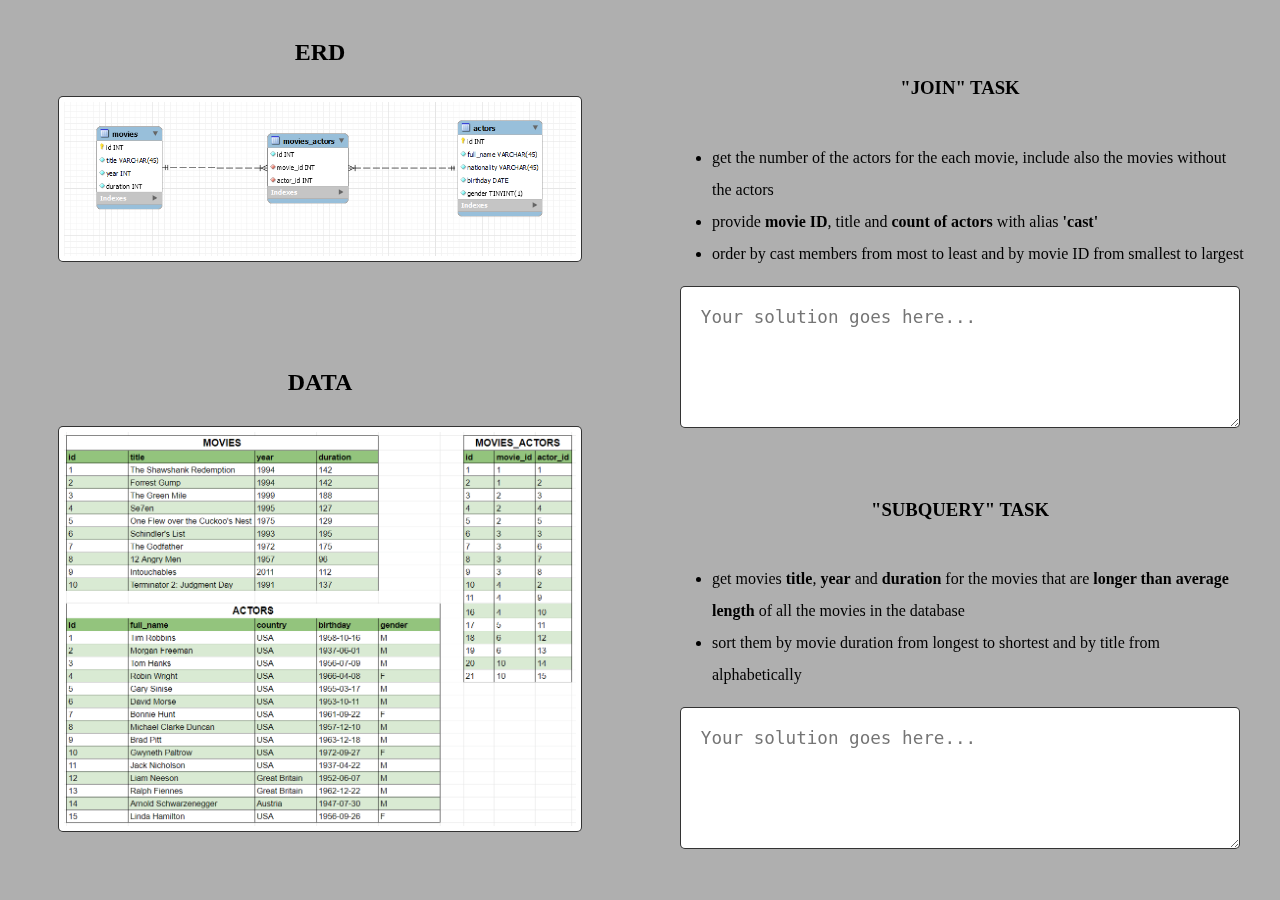
<file: index.html>
<!DOCTYPE html>
<html lang="en">
<head>
    <meta charset="UTF-8">
    <meta http-equiv="X-UA-Compatible" content="IE=edge">
    <meta name="viewport" content="width=device-width, initial-scale=1.0">
    <title>DATA ENGINEERING · SQL TASKS</title>
    <link rel="stylesheet" href="styles.css">
</head>
<body>
    <div class="container top-left">
        <h2>ERD</h2>
        <img src="images/model.png" alt="ERD of the DB">
    </div>
    <div class="container bottom-left">
        <h2>DATA</h2>
        <img src="images/tables.png" alt="DB Tables with the data">
    </div>

    <div class="container full-right">
        <div class="right-side">
            <h3>"JOIN" TASK</h3>
            <ul>
                <li>get the number of the actors for the each movie, include also the movies without the actors</li> 
                <li>provide <strong>movie ID</strong>, <strong></strong>title</strong> and <strong>count of actors</strong> with alias <strong>'cast'</strong></li> 
                <li>order by cast members from most to least and by movie ID from smallest to largest</li>
            </ul>
        </div>

        <div class="right-side">
            <textarea placeholder="Your solution goes here..." rows="5"></textarea>
        </div>

        <div class="divider"></div>

        <div class="right-side"> 
            <h3>"SUBQUERY" TASK</h3>
            <ul>
                <li>get movies <strong>title</strong>, <strong>year</strong> and <strong>duration</strong> for the movies that are <strong>longer than average length</strong> of all the movies in the database</li> 
                <li>sort them by movie duration from longest to shortest and by title from alphabetically</li> 
            </ul>
        </div>

        <div class="right-side">
            <textarea placeholder="Your solution goes here..." rows="5"></textarea>
        </div>
    </div>
</body>
</html>
</file>
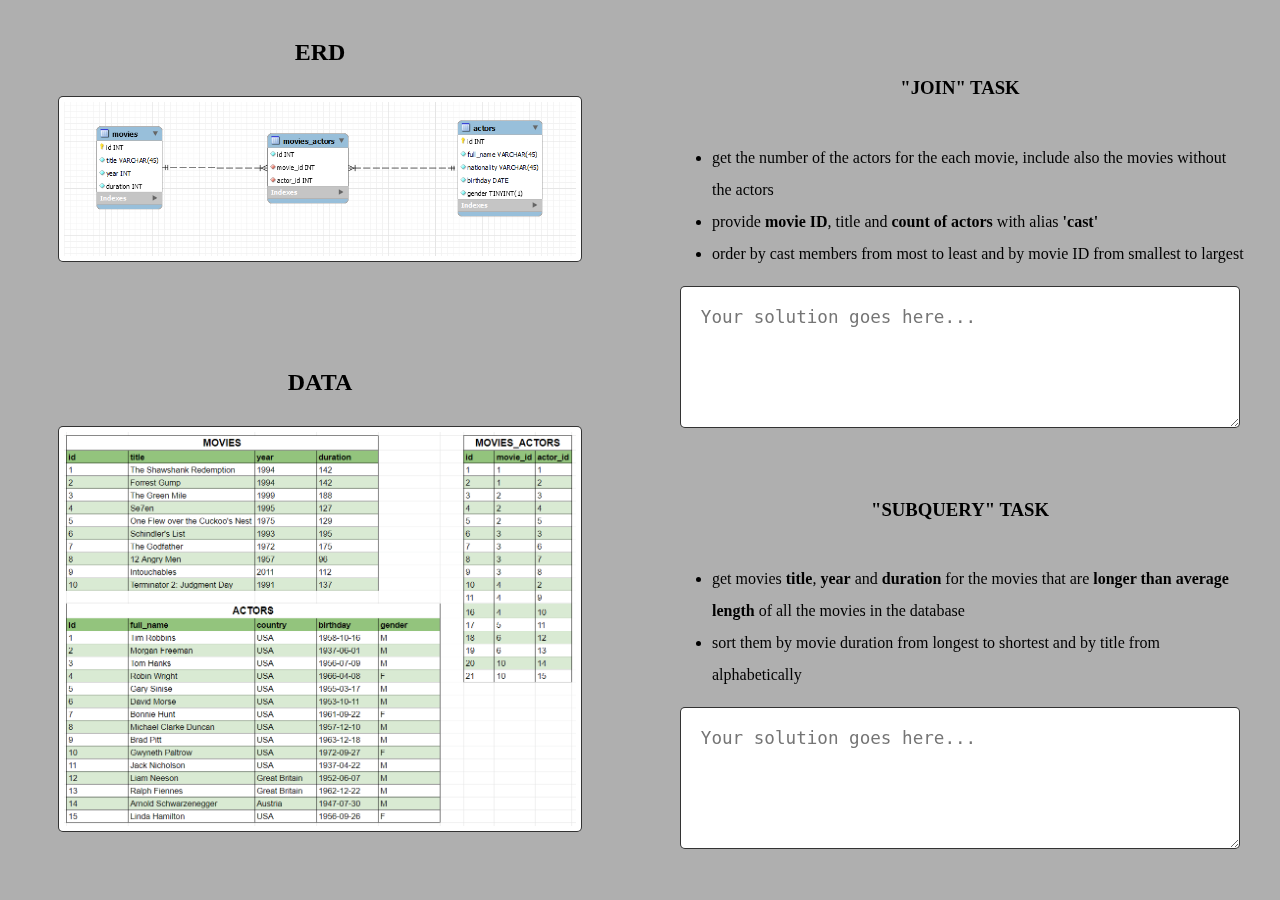
<file: sql-tasks.html>
<!DOCTYPE html>
<html lang="en">
<head>
    <meta charset="UTF-8">
    <meta http-equiv="X-UA-Compatible" content="IE=edge">
    <meta name="viewport" content="width=device-width, initial-scale=1.0">
    <title>DATA ENGINEERING · SQL TASKS</title>
    <link rel="stylesheet" href="styles.css">
</head>
<body>
    <div class="container top-left">
        <h2>ERD</h2>
        <img src="images/model.png" alt="ERD of the DB">
    </div>
    <div class="container bottom-left">
        <h2>DATA</h2>
        <img src="images/tables.png" alt="DB Tables with the data">
    </div>

    <div class="container full-right">
        <div class="right-side">
            <h3>"JOIN" TASK</h3>
            <ul>
                <li>get the number of the actors for the each movie, include also the movies without the actors</li> 
                <li>provide <strong>movie ID</strong>, <strong></strong>title</strong> and <strong>count of actors</strong> with alias <strong>'cast'</strong></li> 
                <li>order by cast members from most to least and by movie ID from smallest to largest</li>
            </ul>
        </div>

        <div class="right-side">
            <textarea placeholder="Your solution goes here..." rows="5"></textarea>
        </div>

        <div class="divider"></div>

        <div class="right-side"> 
            <h3>"SUBQUERY" TASK</h3>
            <ul>
                <li>get movies <strong>title</strong>, <strong>year</strong> and <strong>duration</strong> for the movies that are <strong>longer than average length</strong> of all the movies in the database</li> 
                <li>sort them by movie duration from longest to shortest and by title from alphabetically</li> 
            </ul>
        </div>

        <div class="right-side">
            <textarea placeholder="Your solution goes here..." rows="5"></textarea>
        </div>
    </div>
</body>
</html>
</file>
<file: styles.css>
html, body {
    width: 100vw;
    height: 100vh;
    margin: 0;
    padding: 0;
    background-color: #afafaf;

    font-size: 1rem;
    line-height: 2;

    display: flex;
    align-items: center;
    justify-content: center;
}

.container {
    display: flex;
    align-items: center;
    justify-content: center;
    flex-direction: column;
    box-sizing: border-box;
    margin: 0;
    padding: 0;
}

.container > img {
    max-width: 80%;
    max-height: 80%;
    padding: 5px;
    background-color: #ffffff;
    border: 1px solid rgba(0,0,0,0.8);
    border-radius: 5px;
}

.top-left {
    position: fixed;
    top: 0%;
    left: 0%;
    width: 50%;
    height: 30%;
}

.bottom-left {
    position: fixed;
    top: 30%;
    left: 0%;
    width: 50%;
    height: 70%;
}

.full-right {
    position: fixed;
    top: 0%;
    left: 50%;
    width: 50%;
    height: 100%;
}

.right-side {
    width: 90%;
    display: flex;
    align-items: center;
    justify-content: center;
    flex-direction: column;
}

.divider {
    height: 5vh;
}

textarea {
    width: 90%;
    min-height: 10vh;
    padding: 20px;
    background-color: #ffffff;
    border: 1px solid rgba(0,0,0,0.8);
    border-radius: 5px;
    font-size: 1.1rem;
}
</file>
